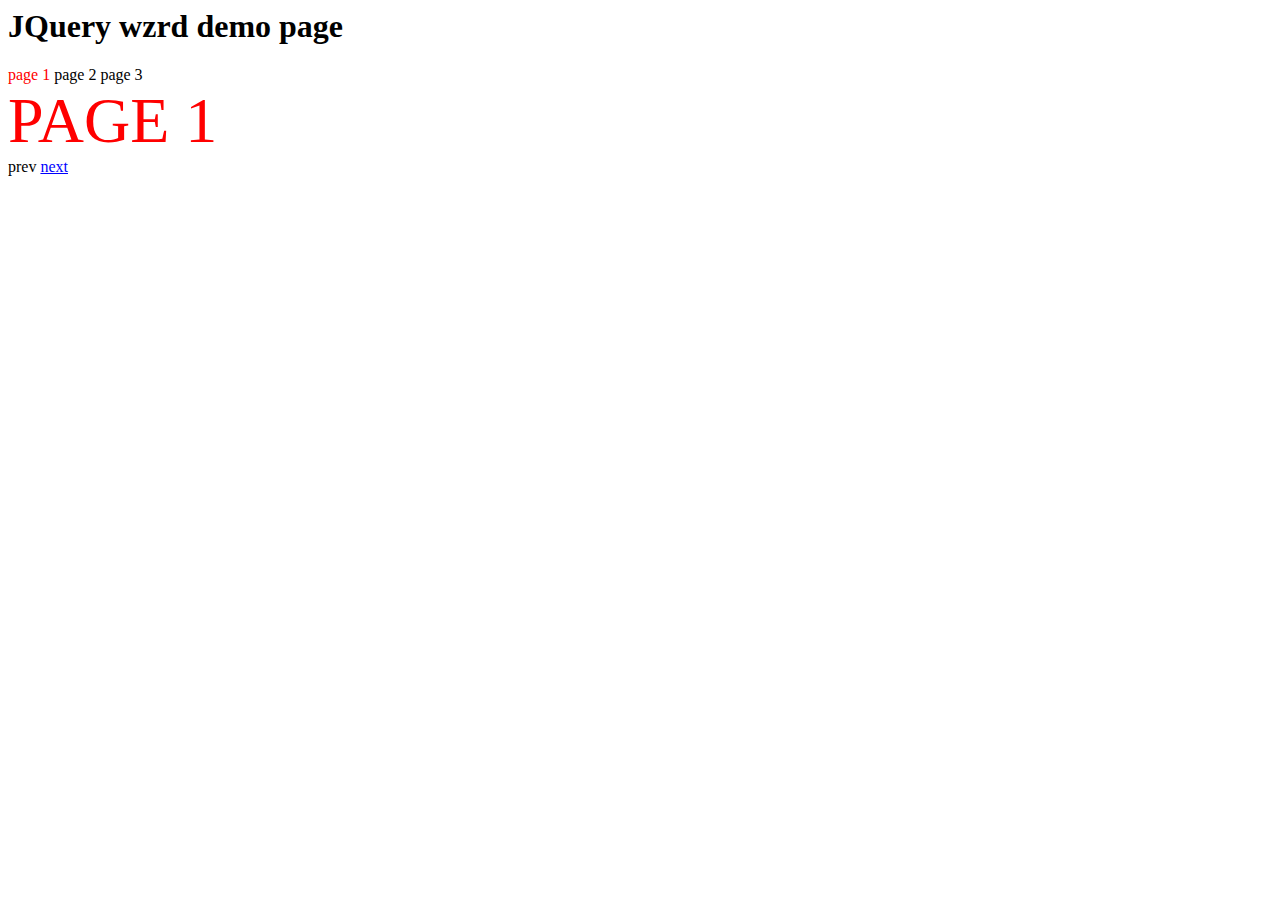
<file: index.html>
<html>
  <head>
    <title>JQuery wzrd demo page</title>
    <link href="demo/default.css" rel="stylesheet" type="text/css" />
    <script src="demo/jquery.min.js"></script>
    <script src="src/jquery.wzrd.js"></script>
    <script>
      $(function() {
        $('#wzrd').wzrd({
          defaultAllPageClickable: false,
          initialIndex: 0,
          onPageChanging: function(oldIndex, newIndex) {
            if (oldIndex == 2 && newIndex == 0) {
              alert("Can't switch from page 3 to page 1.");
              return false;
            } else {
              return true;
            }
          },
          onFinished: function() {
            alert("finish");
          }
        });
      });
    </script>
  </head>
  <body>
    <h1>JQuery wzrd demo page</h1>

    <div id="wzrd">

      <div data-wzrd-tabs>
        <span data-wzrd-target-panel="#panel_a">page 1</span>
        <span data-wzrd-target-panel="#panel_b">page 2</span>
        <span data-wzrd-target-panel="#panel_c">page 3</span>
      </div>
      
      <div id="panel_a" class="panel">
        <span>PAGE 1</span>
      </div>
      <div id="panel_b" class="panel">
        <span>PAGE 2</span>
      </div>
      <div id="panel_c" class="panel">
        <span>PAGE 3</span>
      </div>
      
      <div>
        <span class="prev-button" data-wzrd-prev-button>prev</span>
        <span class="next-button" data-wzrd-next-button>next</span>
        <span class="finish-button" data-wzrd-finish-button>finish</span>
      <div>
    </div>
  </body>
</html>
</file>
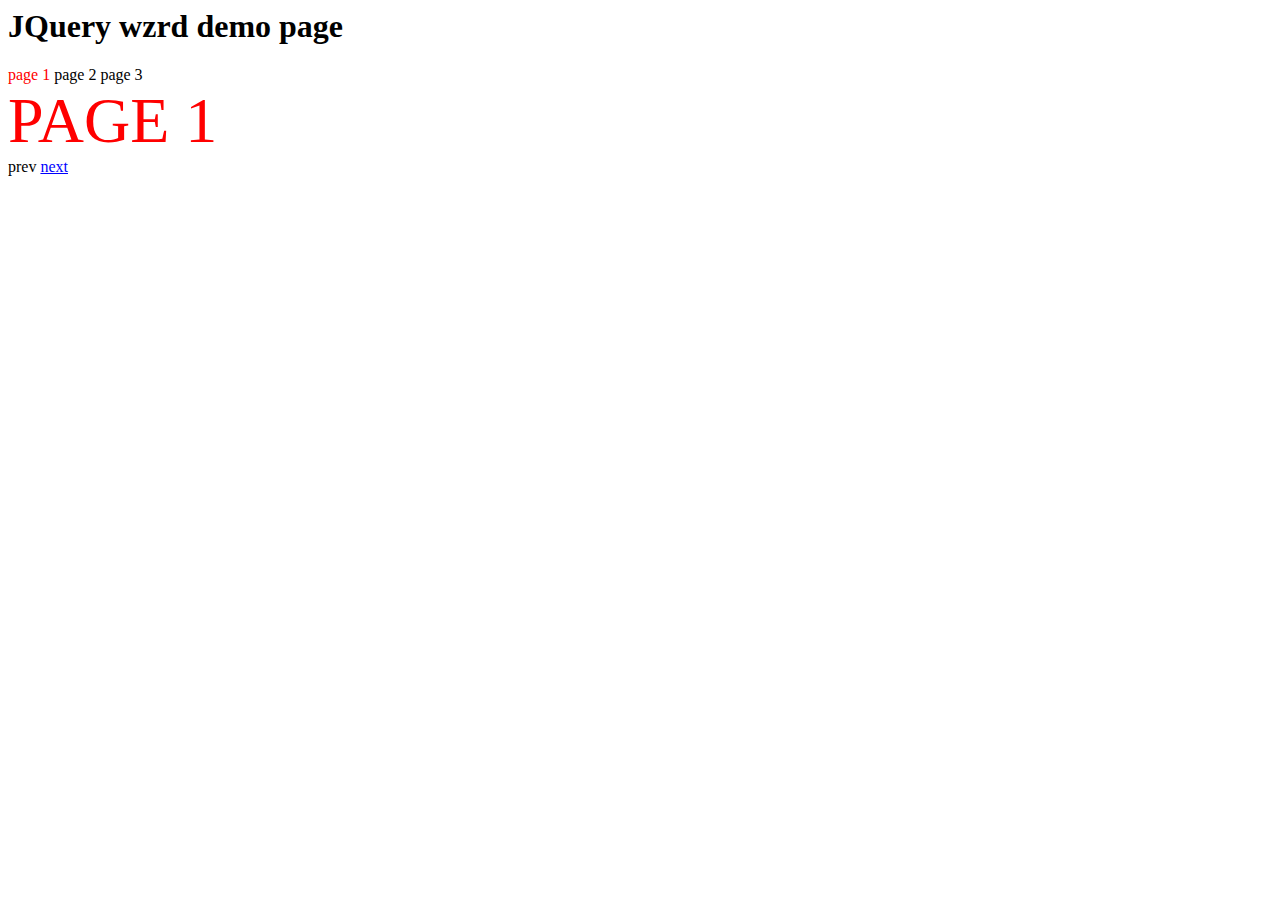
<file: demo/demo.html>
<html>
  <head>
    <title>JQuery wzrd demo page</title>
    <link href="default.css" rel="stylesheet" type="text/css" />
    <script src="jquery.min.js"></script>
    <script src="../src/jquery.wzrd.js"></script>
    <script>
      $(function() {
        $('#wzrd').wzrd({
          defaultAllPageClickable: false,
          initialIndex: 0,
          onPageChanging: function(oldIndex, newIndex) {
            var diff = newIndex - oldIndex;
            if (diff == 1 || diff == -1) {
              return true;
            } else {
              alert("refused!");
              return false;
            }
          },
          onFinished: function() {
            alert("finish!");
          }
        });
      });
    </script>
  </head>
  <body>
    <h1>JQuery wzrd demo page</h1>

    <div id="wzrd">

      <div data-wzrd-tabs>
        <span data-wzrd-target-panel="#panel_a">page 1</span>
        <span data-wzrd-target-panel="#panel_b">page 2</span>
        <span data-wzrd-target-panel="#panel_c">page 3</span>
      </div>
      
      <div id="panel_a" class="panel">
        <span>PAGE 1</span>
      </div>
      <div id="panel_b" class="panel">
        <span>PAGE 2</span>
      </div>
      <div id="panel_c" class="panel">
        <span>PAGE 3</span>
      </div>
      
      <div>
        <span class="prev-button" data-wzrd-prev-button>prev</span>
        <span class="next-button" data-wzrd-next-button>next</span>
        <span class="finish-button" data-wzrd-finish-button>finish</span>
      <div>
    </div>
  </body>
</html>
</file>
<file: demo/default.css>
#panel_a > span {
    font-size:4em;
    color:red;
}
#panel_b > span {
    font-size:4em;
    color:blue;
}
#panel_c > span {
    font-size:4em;
    color:green;
}

div.panel {
    display:none;
}

div.wzrd-active {
    display: block;
}

span.wzrd-clickable {
    cursor: pointer;
    text-decoration: underline;
    color: blue;
}

span.wzrd-active {
    cursor: auto;
    text-decoration: none;
    color: red;
}

span.next-button, span.finish-button{
    display: none;
}

span.next-button.wzrd-clickable, span.finish-button.wzrd-clickable {
    display: inline;
}
</file>
